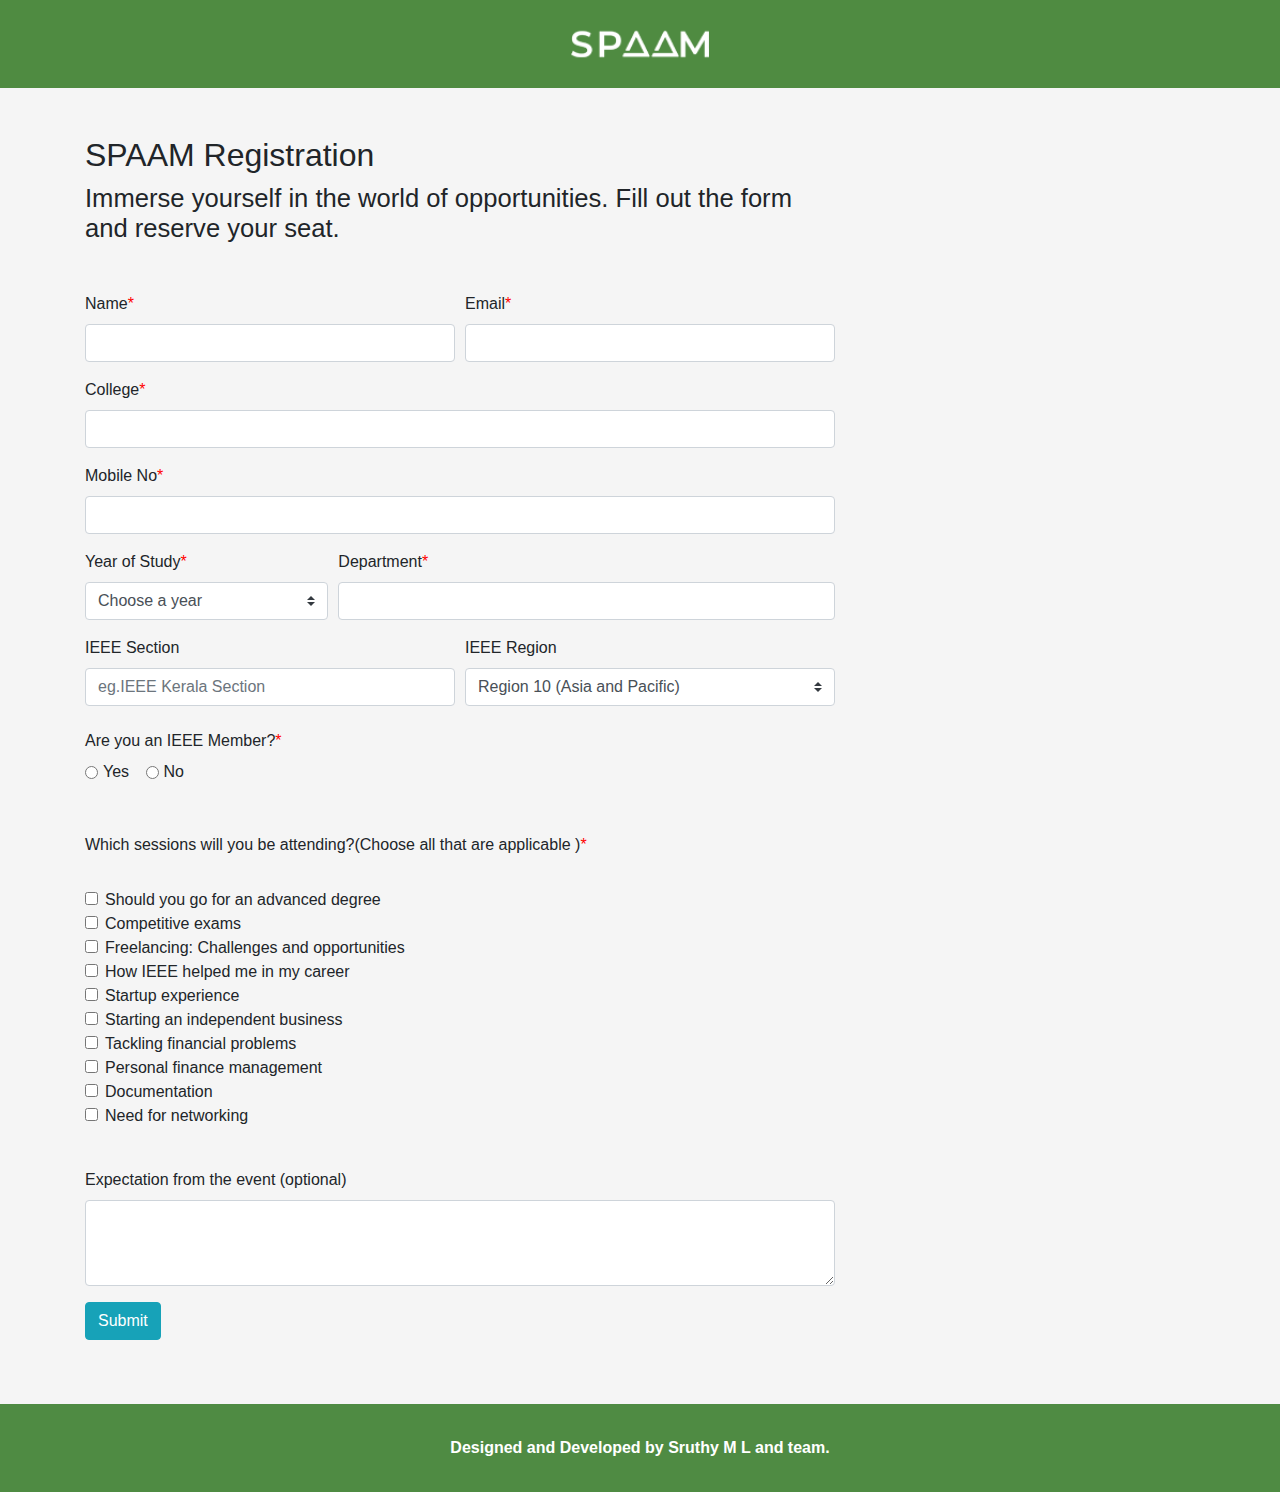
<file: form.html>
<!DOCTYPE html>
<html lang="en">
  <head>
    <!-- Required meta tags -->
    <meta charset="utf-8" />
    <meta
      name="viewport"
      content="width=device-width, initial-scale=1, shrink-to-fit=no"
    />

    <!-- Bootstrap CSS -->
    <link
      rel="stylesheet"
      href="https://stackpath.bootstrapcdn.com/bootstrap/4.5.2/css/bootstrap.min.css"
      integrity="sha384-JcKb8q3iqJ61gNV9KGb8thSsNjpSL0n8PARn9HuZOnIxN0hoP+VmmDGMN5t9UJ0Z"
      crossorigin="anonymous"
    />

    <link rel="stylesheet" href="./assets/css/form.css" />
    <link
      rel="stylesheet"
      href="https://stackpath.bootstrapcdn.com/font-awesome/4.7.0/css/font-awesome.min.css"
    />
    <style>
      .imp-start {
        color: red;
      }
    </style>
    <title>Register - IEEE SPAAM</title>

    <!-- Global site tag (gtag.js) - Google Analytics -->
    <script
      async
      src="https://www.googletagmanager.com/gtag/js?id=UA-176044980-1"
    ></script>
    <script>
      window.dataLayer = window.dataLayer || [];
      function gtag() {
        dataLayer.push(arguments);
      }
      gtag("js", new Date());

      gtag("config", "UA-176044980-1");
    </script>
  </head>
  <body>
    <header>
      <a href="https://ieeespaam.macehub.in/">
        <img src="./assets//images/logo.png" alt="logo" height="50px" />
      </a>
    </header>

    <div class="container">
      <div class="form-container">
        <h2 class="my-5">
          <span class="d-block mb-2">SPAAM Registration</span>
          <small class="d-block"
            >Immerse yourself in the world of opportunities. Fill out the form
            and reserve your seat.</small
          >
        </h2>
        <form method="post" autocomplete="off" name="google-sheet">
          <div class="form-row">
            <div class="form-group col-sm-6">
              <label for="name">Name<span class="imp-start">*</span> </label>
              <input type="text" class="form-control" id="name" name="Name" />
            </div>

            <div class="form-group col-sm-6">
              <label for="email">Email<span class="imp-start">*</span> </label>
              <input type="text" class="form-control" id="email" name="Email" />
            </div>
          </div>

          <div class="form-group">
            <label for="college"
              >College<span class="imp-start">*</span>
            </label>
            <input
              type="text"
              class="form-control"
              id="college"
              name="College"
            />
          </div>

          <div class="form-group">
            <label for="contact-no"
              >Mobile No<span class="imp-start">*</span>
            </label>
            <input
              type="tel"
              class="form-control"
              id="contact-no"
              name="Contact no"
            />
          </div>

          <div class="form-row">
            <div class="form-group col-sm-4">
              <label for="year-of-study"
                >Year of Study<span class="imp-start">*</span>
              </label>
              <select
                class="custom-select"
                id="year-of-study"
                name="Year of study"
              >
                <option value="" selected>Choose a year</option>
                <option value="1">First Year</option>
                <option value="2">Second Year</option>
                <option value="3">Third Year</option>
                <option value="4">Fourth Year</option>
                <option value="Other">Other</option>
              </select>
            </div>

            <div class="form-group col-sm-8">
              <label for="department"
                >Department<span class="imp-start">*</span>
              </label>
              <input
                type="text"
                class="form-control"
                id="department"
                name="Department"
              />
            </div>
          </div>

          <div class="form-row">
            <div class="form-group col-sm-6">
              <label for="ieee-section">IEEE Section </label>
              <input
                placeholder="eg.IEEE Kerala Section"
                type="text"
                class="form-control"
                id="ieee-section"
                name="IEEE Section"
              />
            </div>

            <div class="form-group col-sm-6">
              <label for="ieee-region">IEEE Region </label>
              <select class="custom-select" id="ieee-region" name="IEEE Region">
                <option value="1">Region 1-6 (US)</option>
                <option value="7">Region 7 (Canada)</option>
                <option value="8"
                  >Region 8 (Africa, Europe, Middle East)</option
                >
                <option value="9">Region 9 (Latin America)</option>
                <option value="10" selected
                  >Region 10 (Asia and Pacific)</option
                >
              </select>
            </div>
          </div>

          <div class="form-group">
            <legend class="col-form-label">
              Are you an IEEE Member?<span class="imp-start">*</span>
            </legend>
            <div class="form-check form-check-inline">
              <input
                class="form-check-input"
                type="radio"
                name="isMember"
                id="isMemberRad1"
                value="Yes"
              />
              <label class="form-check-label" for="isMemberRad1">Yes</label>
            </div>
            <div class="form-check form-check-inline">
              <input
                class="form-check-input"
                type="radio"
                name="isMember"
                id="isMemberRad2"
                value="No"
              />
              <label class="form-check-label" for="isMemberRad2">No</label>
            </div>
          </div>
          <br />

          <div class="form-group">
            <legend class="col-form-label">
              Which sessions will you be attending?(Choose all that are
              applicable )<span class="imp-start">*</span>
            </legend>
            <br />
            <div class="form-check">
              <input
                class="form-check-input"
                type="checkbox"
                id="events1"
                value="Should you go for an advanced degree"
                name="events"
              />
              <label class="form-check-label" for="events1">
                Should you go for an advanced degree
              </label>
            </div>
            <div class="form-check">
              <input
                class="form-check-input"
                type="checkbox"
                id="events2"
                value="Competitive exams"
                name="events"
              />
              <label class="form-check-label" for="events2">
                Competitive exams
              </label>
            </div>
            <div class="form-check">
              <input
                class="form-check-input"
                type="checkbox"
                id="events3"
                value="Freelancing: Challenges and opportunities"
                name="events"
              />
              <label class="form-check-label" for="events3">
                Freelancing: Challenges and opportunities
              </label>
            </div>
            <div class="form-check">
              <input
                class="form-check-input"
                type="checkbox"
                id="events4"
                value="How IEEE helped me in my career"
                name="events"
              />
              <label class="form-check-label" for="events4">
                How IEEE helped me in my career
              </label>
            </div>
            <div class="form-check">
              <input
                class="form-check-input"
                type="checkbox"
                id="events5"
                value="Startup experience"
                name="events"
              />
              <label class="form-check-label" for="events5">
                Startup experience
              </label>
            </div>
            <!-- <br /> -->
            <div class="form-check">
              <input
                class="form-check-input"
                type="checkbox"
                id="events6"
                value="Starting an independent business"
                name="events"
              />
              <label class="form-check-label" for="events6">
                Starting an independent business
              </label>
            </div>
            <div class="form-check">
              <input
                class="form-check-input"
                type="checkbox"
                id="events7"
                value="Tackling financial problems"
                name="events"
              />
              <label class="form-check-label" for="events7">
                Tackling financial problems
              </label>
            </div>
            <div class="form-check">
              <input
                class="form-check-input"
                type="checkbox"
                id="events8"
                value="Personnal finance management"
                name="events"
              />
              <label class="form-check-label" for="events8">
                Personal finance management
              </label>
            </div>
            <div class="form-check">
              <input
                class="form-check-input"
                type="checkbox"
                id="events9"
                value="Documentation"
                name="events"
              />
              <label class="form-check-label" for="events9">
                Documentation
              </label>
            </div>
            <div class="form-check">
              <input
                class="form-check-input"
                type="checkbox"
                id="events10"
                value="Need for networking"
                name="events"
              />
              <label class="form-check-label" for="events10">
                Need for networking
              </label>
            </div>
            <br />
          </div>

          <div class="form-group">
            <label for="message">Expectation from the event (optional) </label>
            <textarea
              class="form-control"
              id="message"
              rows="3"
              name="Expectations"
            ></textarea>
          </div>

          <button type="submit" id="btn-submit" class="btn btn-info">
            Submit
          </button>
        </form>
      </div>
    </div>
    <footer>
      <p class="text">
        Designed and Developed by
        <a href="https://www.linkedin.com/in/sruthyml/"   target="_blank" style="color: white;" rel="nofollow">Sruthy M L</a> and team.
      </p>
    </footer>

    <!-- Optional JavaScript -->
    <!-- jQuery first, then Popper.js, then Bootstrap JS -->
    <script
      src="https://code.jquery.com/jquery-3.5.1.slim.min.js"
      integrity="sha384-DfXdz2htPH0lsSSs5nCTpuj/zy4C+OGpamoFVy38MVBnE+IbbVYUew+OrCXaRkfj"
      crossorigin="anonymous"
    ></script>
    <script
      src="https://cdn.jsdelivr.net/npm/popper.js@1.16.1/dist/umd/popper.min.js"
      integrity="sha384-9/reFTGAW83EW2RDu2S0VKaIzap3H66lZH81PoYlFhbGU+6BZp6G7niu735Sk7lN"
      crossorigin="anonymous"
    ></script>
    <script
      src="https://stackpath.bootstrapcdn.com/bootstrap/4.5.2/js/bootstrap.min.js"
      integrity="sha384-B4gt1jrGC7Jh4AgTPSdUtOBvfO8shuf57BaghqFfPlYxofvL8/KUEfYiJOMMV+rV"
      crossorigin="anonymous"
    ></script>

    <script src="./assets/form/form.js"></script>
  </body>
</html>
</file>
<file: assets/css/form.css>
body {
  background-color: #f5f5f5;
  display: flex;
  flex-direction: column;
  min-height: 100vh;
}
header {
  background-color: #4f8b41;
  text-align: center;
  padding: 1.2rem;
}
footer {
  background-color: #4f8b43;
  padding: 2rem 0 1rem 0;
  text-align: center;
  color: white;
  font-weight: bold;
  margin-top: 4rem;
}
.container {
  flex: 1;
}
.form-container {
  max-width: 750px;
  position: relative;
}
.successContainer {
  padding: 4rem;
  max-width: 500px;
  min-width: 200px;
  color: white;
  /* position: absolute;
  left: 50%;
  top: 50%;
  transform: translate(-50%, -50%); */
  margin: auto;
  background-color: #4f8b41;
  font-size: 24px;
  font-weight: bold;
  border-radius: 12px;
  text-align: center;
  margin-top: 7rem;
}

.successContainer i {
  margin-bottom: 1rem;
}
</file>
